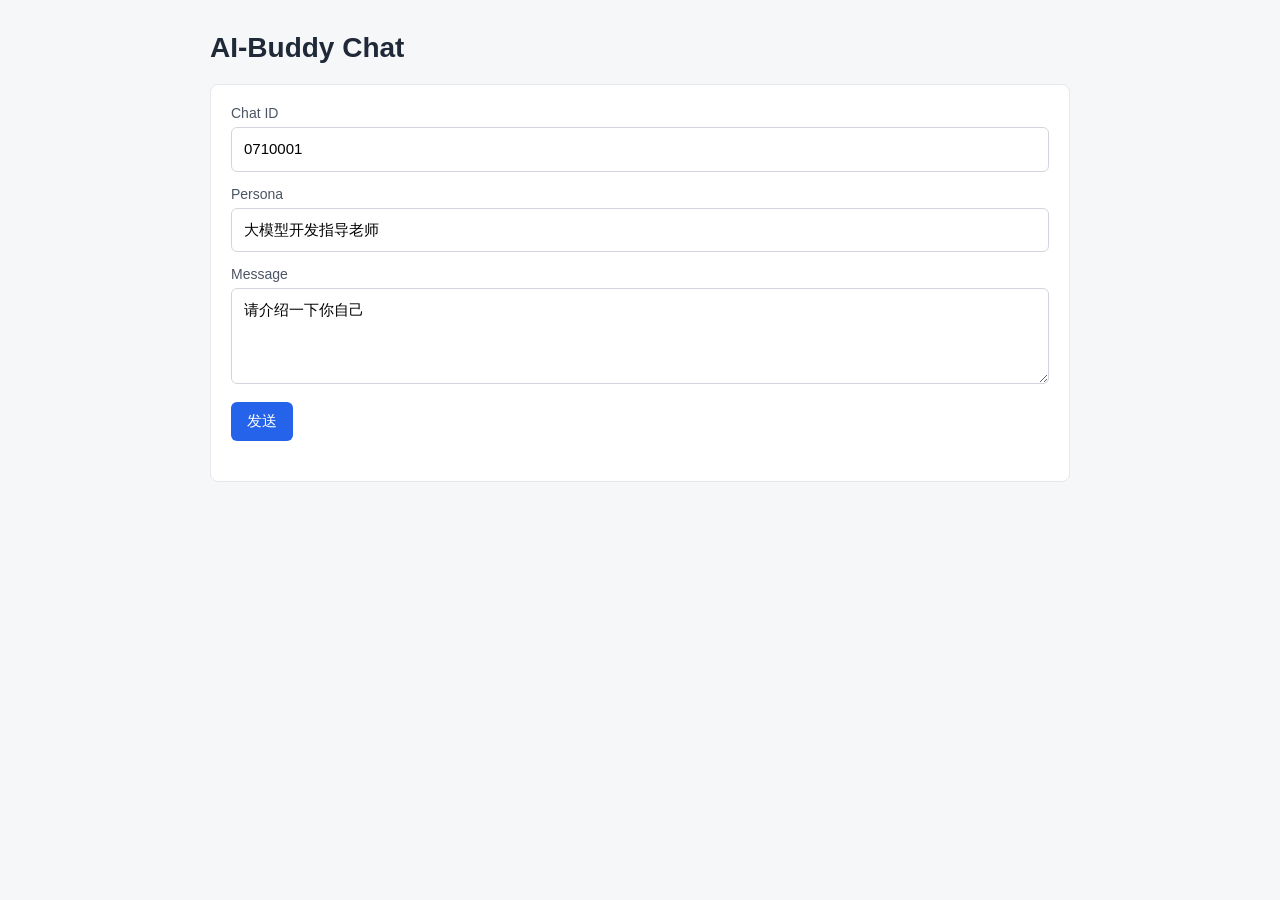
<file: codes/ai-buddy/app/static/index.html>
<!doctype html>
<html lang="zh-CN">
<head>
  <meta charset="utf-8" />
  <meta name="viewport" content="width=device-width, initial-scale=1" />
  <title>AI-Buddy Chat</title>
  <style>
    body {
      margin: 0;
      font-family: Arial, "Microsoft YaHei", sans-serif;
      background: #f6f7f9;
      color: #1f2937;
    }

    .page {
      max-width: 860px;
      margin: 0 auto;
      padding: 32px 20px;
    }

    h1 {
      margin: 0 0 20px;
      font-size: 28px;
    }

    .panel {
      background: #ffffff;
      border: 1px solid #e5e7eb;
      border-radius: 8px;
      padding: 20px;
    }

    .row {
      margin-bottom: 14px;
    }

    label {
      display: block;
      margin-bottom: 6px;
      font-size: 14px;
      color: #4b5563;
    }

    input,
    textarea {
      width: 100%;
      box-sizing: border-box;
      border: 1px solid #d1d5db;
      border-radius: 6px;
      padding: 10px 12px;
      font-size: 15px;
      line-height: 1.5;
    }

    textarea {
      min-height: 96px;
      resize: vertical;
    }

    button {
      border: 0;
      border-radius: 6px;
      padding: 10px 16px;
      background: #2563eb;
      color: white;
      font-size: 15px;
      cursor: pointer;
    }

    button:disabled {
      background: #93c5fd;
      cursor: not-allowed;
    }

    .messages {
      margin-top: 20px;
      display: flex;
      flex-direction: column;
      gap: 12px;
    }

    .message {
      border-radius: 8px;
      padding: 12px 14px;
      line-height: 1.7;
      white-space: pre-wrap;
    }

    .user {
      background: #eff6ff;
      border: 1px solid #bfdbfe;
    }

    .assistant {
      background: #f9fafb;
      border: 1px solid #e5e7eb;
    }

    .meta {
      margin-bottom: 6px;
      font-size: 13px;
      color: #6b7280;
    }

    .error {
      color: #b91c1c;
    }
  </style>
</head>
<body>
  <main class="page">
    <h1>AI-Buddy Chat</h1>

    <section class="panel">
      <div class="row">
        <label for="chatId">Chat ID</label>
        <input id="chatId" value="0710001" />
      </div>

      <div class="row">
        <label for="persona">Persona</label>
        <input id="persona" value="大模型开发指导老师" />
      </div>

      <div class="row">
        <label for="message">Message</label>
        <textarea id="message">请介绍一下你自己</textarea>
      </div>

      <button id="sendButton">发送</button>

      <div id="messages" class="messages"></div>
    </section>
  </main>

  <script>
    const sendButton = document.getElementById("sendButton");
    const messages = document.getElementById("messages");

    function appendMessage(role, content = "") {
      const wrapper = document.createElement("div");
      wrapper.className = `message ${role}`;

      const meta = document.createElement("div");
      meta.className = "meta";
      meta.textContent = role === "user" ? "You" : "AI-Buddy";

      const body = document.createElement("div");
      body.textContent = content;

      wrapper.appendChild(meta);
      wrapper.appendChild(body);
      messages.appendChild(wrapper);

      return body;
    }

    async function sendMessage() {
      const chatId = document.getElementById("chatId").value.trim();
      const persona = document.getElementById("persona").value.trim();
      const message = document.getElementById("message").value.trim();

      if (!message) {
        return;
      }

      sendButton.disabled = true;

      appendMessage("user", message);
      const assistantBody = appendMessage("assistant", "");

      try {
        const response = await fetch("/api/chat/stream", {
          method: "POST",
          headers: {
            "Content-Type": "application/json"
          },
          body: JSON.stringify({
            user_id: "user_id_001",
            chat_id: chatId || null,
            message,
            persona: persona || null
          })
        });

        if (!response.ok) {
          const errorText = await response.text();
          throw new Error(`HTTP ${response.status}: ${errorText}`);
        }

        const reader = response.body.getReader();
        const decoder = new TextDecoder("utf-8");

        while (true) {
          const result = await reader.read();

          if (result.done) {
            break;
          }

          const chunk = decoder.decode(result.value, { stream: true });
          assistantBody.textContent += chunk;
          window.scrollTo(0, document.body.scrollHeight);
        }
      } catch (error) {
        assistantBody.classList.add("error");
        assistantBody.textContent = `请求失败：${error.message}`;
      } finally {
        sendButton.disabled = false;
      }
    }

    sendButton.addEventListener("click", sendMessage);

    document.getElementById("message").addEventListener("keydown", (event) => {
      if (event.key === "Enter" && event.ctrlKey) {
        sendMessage();
      }
    });
  </script>
</body>
</html>
</file>
